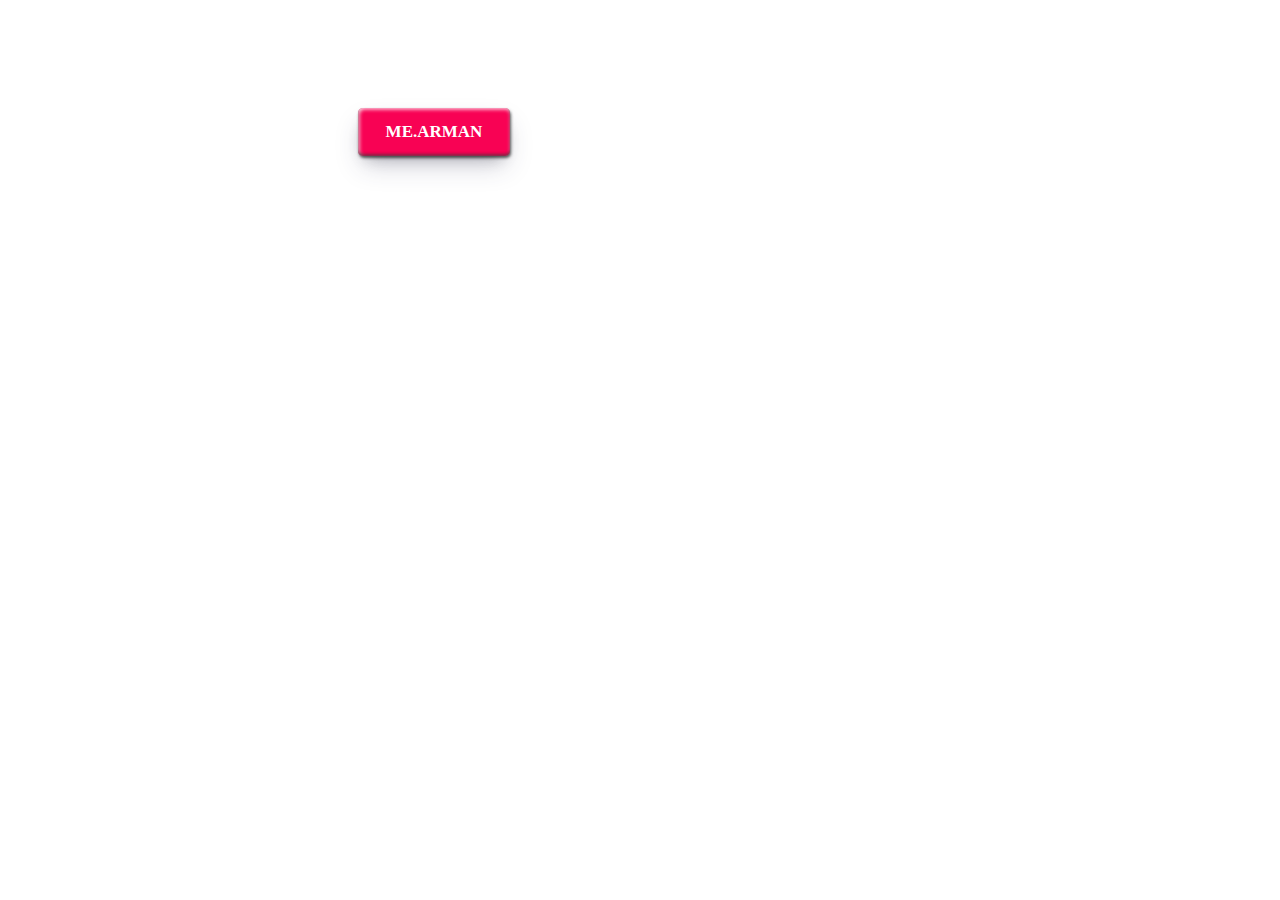
<file: tooltip1/index.html>
<!DOCTYPE html>
<html lang="en">
<head>
    <meta charset="UTF-8">
    <meta name="viewport" content="width=device-width, initial-scale=1.0">
    <title>Document</title>
    <link rel="stylesheet" href="style.css">
</head>
<body>
    <div class="tooltip-container">
        <span class="tooltip-1">Follow for learnig</span>
        <span class="tooltip-2">DM me for code</span>
        <span class="tooltip-3">Target hit 1k in month</span>
        <span>ME.ARMAN</span>
      </div>
      
      
</body>
</html>
</file>
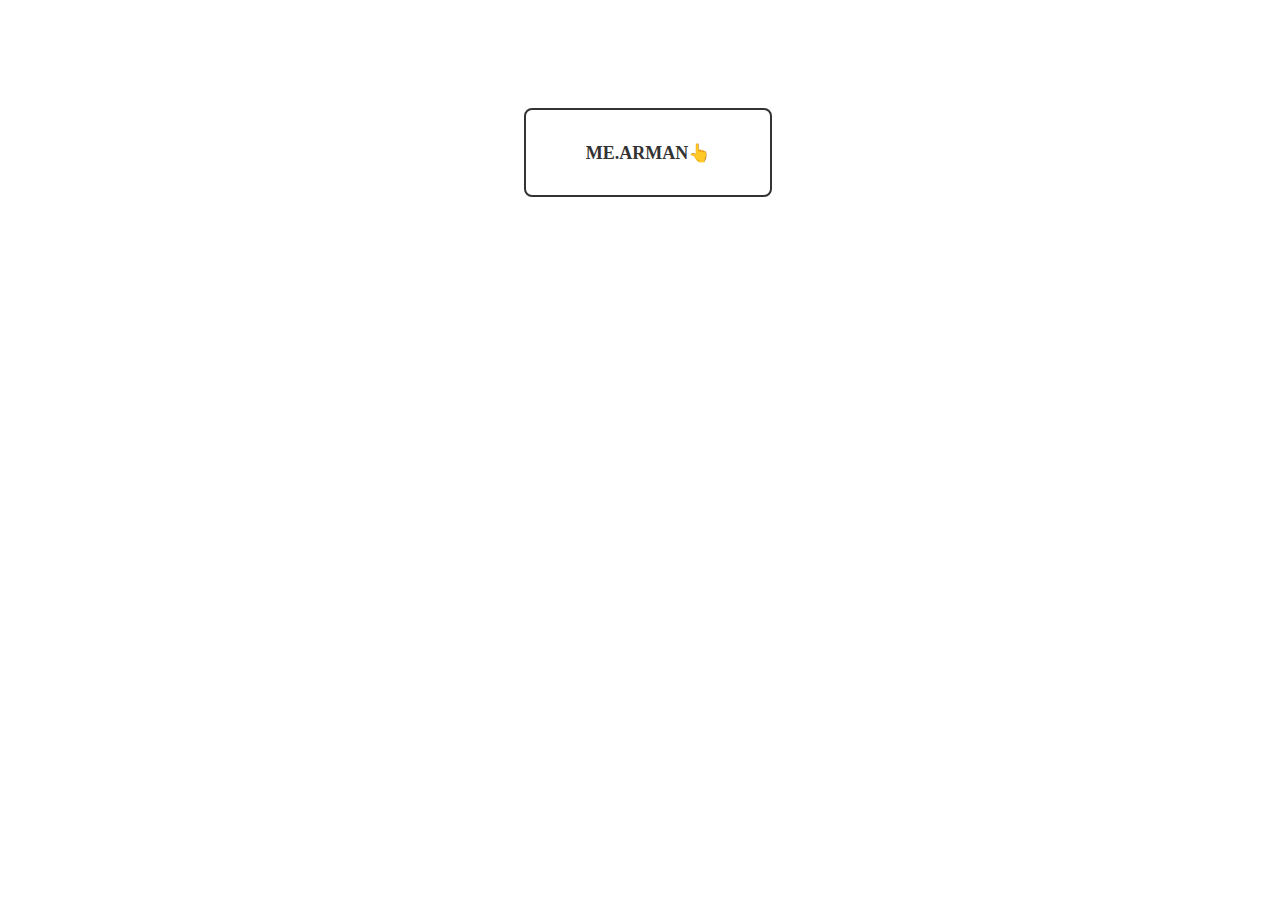
<file: tooltip2/index.html>
<!DOCTYPE html>
<html lang="en">
<head>
    <meta charset="UTF-8">
    <meta name="viewport" content="width=device-width, initial-scale=1.0">
    <title>Document</title>
    <link rel="stylesheet" href="style.css">
</head>
<body>
    <div class="tooltip-container">
        <span class="tooltip">Follow </span>
        <span class="text">Me.arman👆</span>
        <span>type 'code'! 👋</span>
      </div>
      
</body>
</html>
</file>
<file: tooltip1/style.css>
.tooltip-container {
    position: relative;
    top: 100px;
    left: 350px;
    width: 100px;
    background: #f80254;
    cursor: pointer;
    transition: all 0.2s;
    font-size: 17px;
    padding: 14px 26px;
    border-radius: 5px;
    text-align: center;
    box-shadow: 1px 2px 3px rgba(0, 0, 0, 0.62),
      inset 0px -2px 3px rgba(0, 0, 0, 0.48), inset 1px 1px 4px #ffffff,
      rgba(50, 50, 93, 0.25) 0px 13px 27px -5px,
      rgba(0, 0, 0, 0.3) 0px 8px 16px -8px;
    display: flex;
    align-items: center;
    justify-content: center;
    font-weight: 800;
    color: #fff;
  }
  
  .tooltip-1,
  .tooltip-2,
  .tooltip-3 {
    position: absolute;
    transform: translateX(-50%);
    font-weight: 800;
    opacity: 0;
    pointer-events: none;
    transition: all 0.3s;
    border-radius: 8px 8px 8px 8px;
    background: #ffdb0f;
    box-shadow: 1px 2px 3px rgba(0, 0, 0, 0.62),
      inset 0px -2px 3px rgba(0, 0, 0, 0.48), inset 1px 1px 4px #ffffff,
      rgba(50, 50, 93, 0.25) 0px 13px 27px -5px,
      rgba(0, 0, 0, 0.3) 0px 8px 16px -8px;
    min-width: 180px;
    padding: 8px;
    color: #ac0039;
    font-size: 11px;
  }
  .tooltip-1 {
    top: 0%;
    left: 50%;
    width: 200px;
  }
  .tooltip-2 {
    left: 100%;
  }
  
  .tooltip-3 {
    left: 0;
  }
  .tooltip-container:hover .tooltip-1 {
    top: -100%;
    opacity: 1;
    visibility: visible;
    pointer-events: auto;
  }
  .tooltip-container:hover .tooltip-2 {
    left: -100%;
    opacity: 1;
    visibility: visible;
    pointer-events: auto;
  }
  .tooltip-container:hover .tooltip-3 {
    left: 200%;
    opacity: 1;
    visibility: visible;
    pointer-events: auto;
  }
</file>
<file: tooltip2/style.css>
body{
    height: 100%;
    width: 100%;
    display: flex;
    justify-content: center;
    align-items: center;
}
.tooltip-container {
    --background: #333333;
    --color: #333333;
    position: relative;
    top: 100px;
    cursor: pointer;
    transition: all 0.4s cubic-bezier(0.23, 1, 0.32, 1);
    font-size: 18px;
    font-weight: 600;
    color: var(--color);
    padding: 0.7em 1.8em;
    border-radius: 8px;
    text-transform: uppercase;
    height: 60px;
    width: 180px;
    display: grid;
    place-items: center;
    border: 2px solid var(--color);
  }
  
  .text {
    position: absolute;
    top: 0;
    left: 0;
    width: 100%;
    height: 100%;
    display: grid;
    place-items: center;
    transform-origin: -100%;
    transform: scale(1);
    transition: all 0.4s cubic-bezier(0.23, 1, 0.32, 1);
  }
  
  .tooltip-container span:last-child {
    position: absolute;
    top: 0%;
    left: 100%;
    width: 100%;
    height: 100%;
    border-radius: 8px;
    opacity: 1;
    background-color: var(--background);
    z-index: -1;
    border: 2px solid var(--background);
    transform: scale(0);
    transform-origin: 0;
    transition: all 0.4s cubic-bezier(0.23, 1, 0.32, 1);
    display: grid;
    place-items: center;
  }
  
  .tooltip {
    position: absolute;
    top: 0;
    left: 50%;
    transform: translateX(-50%);
    padding: 0.3em 0.6em;
    opacity: 0;
    pointer-events: none;
    transition: all 0.4s cubic-bezier(0.23, 1, 0.32, 1);
    background: var(--background);
    z-index: -1;
    border-radius: 8px;
    scale: 0;
    transform-origin: 0 0;
    text-transform: capitalize;
    font-weight: 400;
    font-size: 16px;
    box-shadow: rgba(0, 0, 0, 0.25) 0 8px 15px;
  }
  
  .tooltip::before {
    position: absolute;
    content: "";
    height: 0.6em;
    width: 0.6em;
    bottom: -0.2em;
    left: 50%;
    transform: translate(-50%) rotate(45deg);
    background: var(--background);
  }
  
  .tooltip-container:hover .tooltip {
    top: -100%;
    opacity: 1;
    visibility: visible;
    pointer-events: auto;
    scale: 1;
    animation: shake 0.5s ease-in-out both;
  }
  
  .tooltip-container:hover {
    box-shadow: rgba(0, 0, 0, 0.25) 0 8px 15px;
    color: white;
    border-color: transparent;
  }
  
  .tooltip-container:hover span:last-child {
    transform: scale(1);
    left: 0;
  }
  
  .tooltip-container:hover .text {
    opacity: 0;
    top: 0%;
    left: 100%;
    transform: scale(0);
  }
  
  @keyframes shake {
    0% {
      rotate: 0;
    }
  
    25% {
      rotate: 7deg;
    }
  
    50% {
      rotate: -7deg;
    }
  
    75% {
      rotate: 1deg;
    }
  
    100% {
      rotate: 0;
    }
  }
</file>
